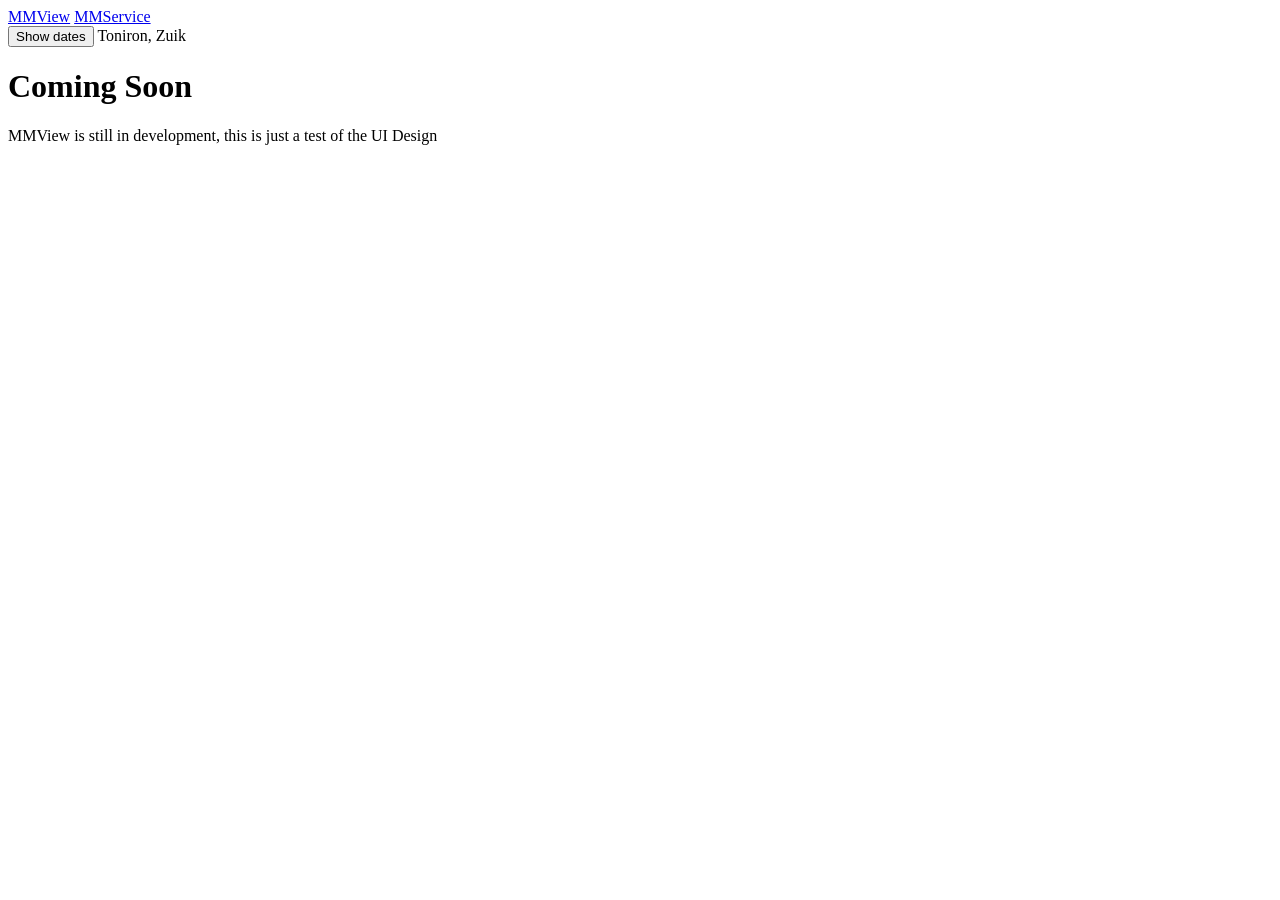
<file: viewer.html>
<!DOCTYPE html>
<head>
  <title>MMView - 360 Viewer</title>
</head>
<body>
  <div id="topBar">
  <div class="left">
    <a href="index.html">MMView</a>
    <a href="https://mocodonia.github.io/MMService">MMService</a>
  </div>

  <div class="right">
    <button id="showDatesBtn">Show dates</button>
    <span id="placeName">Toniron, Zuik</span>
  </div>
</div>

  <h1>Coming Soon</h1>
  <p>MMView is still in development, this is just a test of the UI Design</p>
</body>
</html>
</file>
